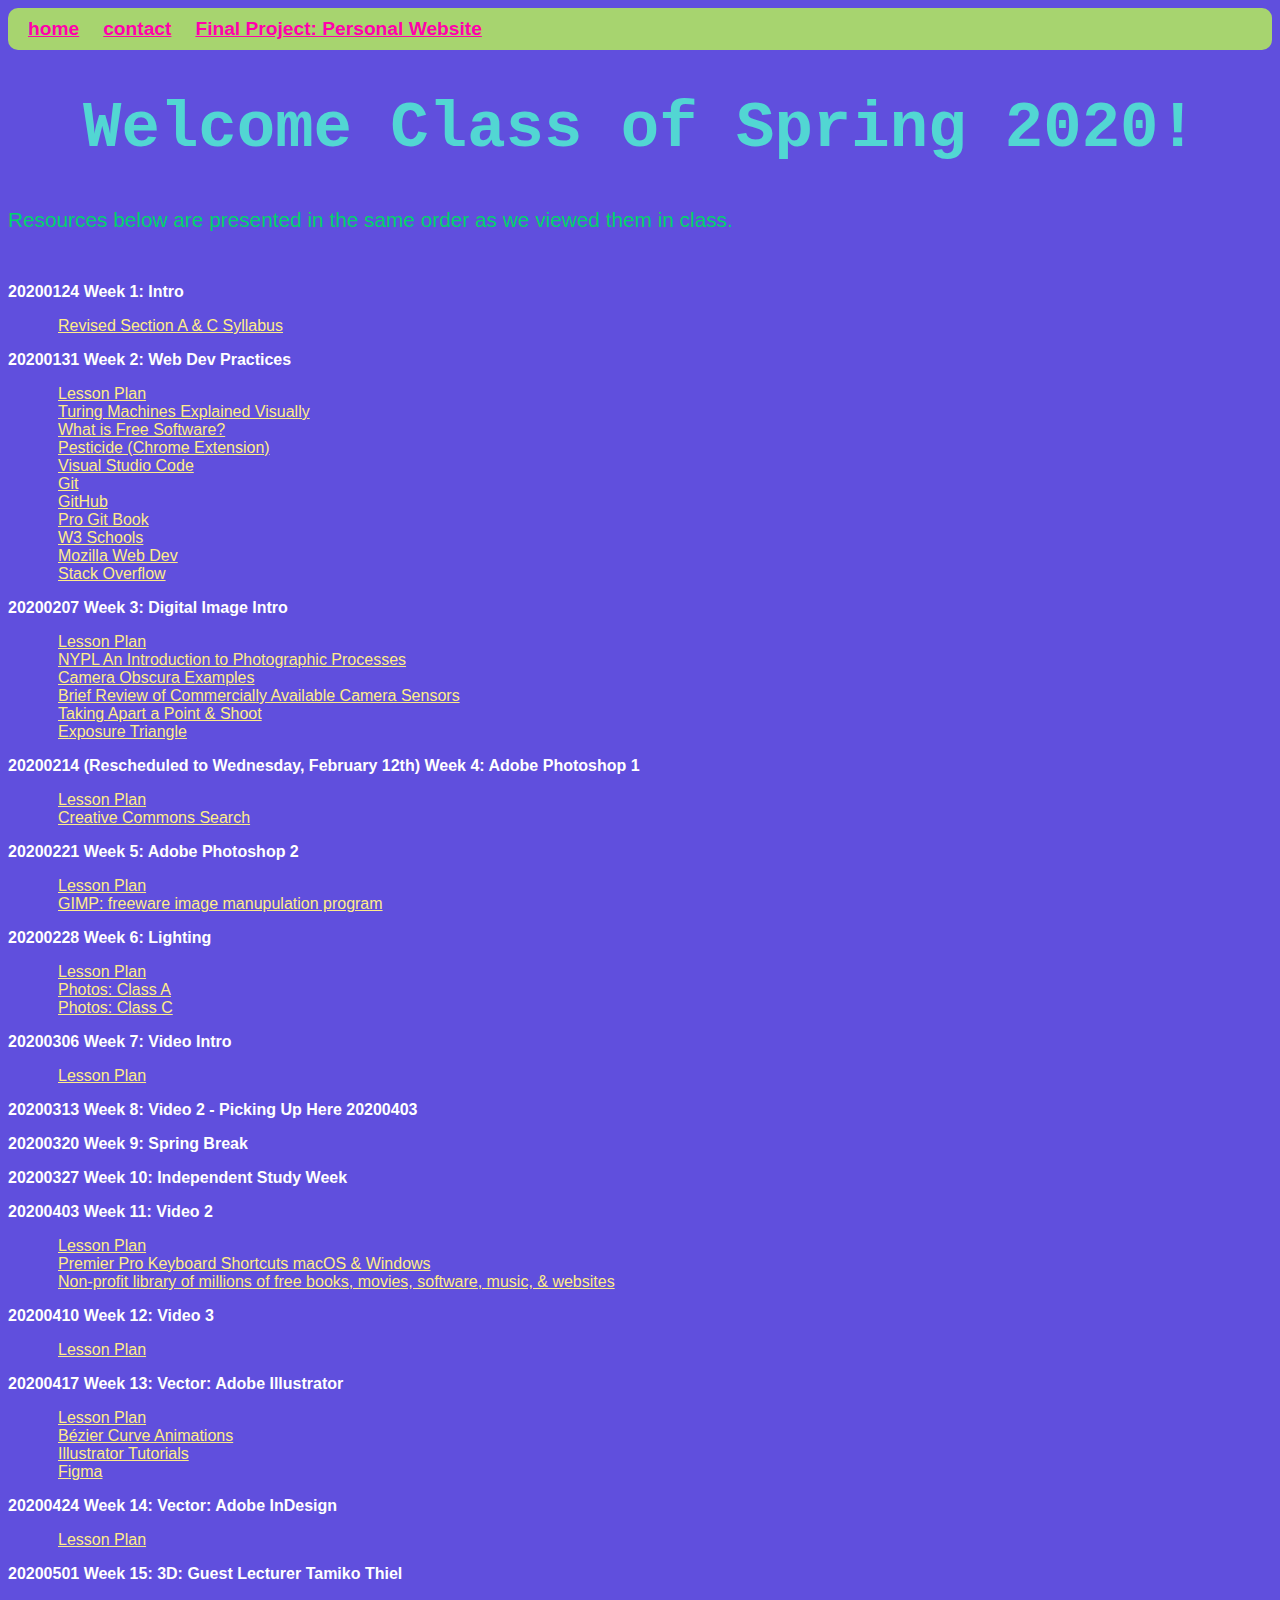
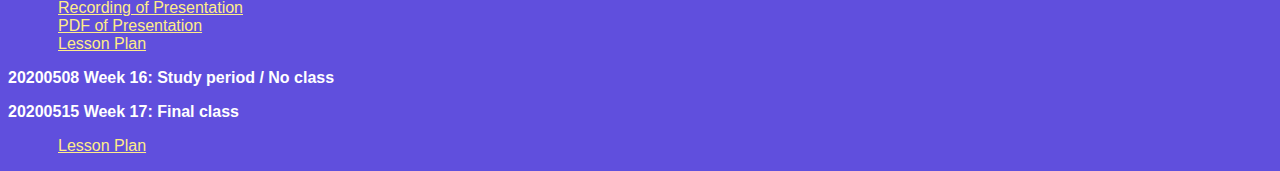
<file: index.html>
<!--This is the home page-->

<!DOCTYPE html>
<html lang="en">
<head>
    <meta charset="UTF-8">
    <meta name="viewport" content="width=device-width, initial-scale=1.0">
    <link rel="stylesheet" href="styles.css">
    <title>Intro to Techniques</title>

<!--favicon-->
<link rel="icon" type="image/png" sizes="16x16" href="favicon-16x16.png">

</head>

<!-- Top nav-->
<nav>
    <a class="active" href="index.html">home</a>
    <a href="contact.html">contact</a>
    <a href="https://cooperunion-my.sharepoint.com/:w:/g/personal/adelya_aksanova_cooper_edu/EaKZ1DU_F4tLqh6daClD3_oBiVTb56wX-LLZhyGpl4i7Mw?e=u9so2N">Final Project: Personal Website</a>
</nav>

<!--Body-->
<body>    
    <header>
        <h1>Welcome Class of Spring 2020!</h1>
    </header>

    <h2>Resources below are presented in the same order as we viewed them in class.</h2><br>

<!--Week 1-->
    <p>20200124 Week 1: Intro</p>
    <ul>
        <li>
            <a class="list" href="https://cooperunion-my.sharepoint.com/:b:/g/personal/adelya_aksanova_cooper_edu/EYJvAcczFDBNiqHqxo4YWKQB8hoCU7xqui7r6k5z354j6g?e=3xsnGD">Revised Section A & C Syllabus</a> <br>
        </li>
    </ul>

<!--Week 2-->    
    <p>20200131 Week 2: Web Dev Practices</p>
    <ul>
        <li>
            <a class="list" href="https://cooperunion-my.sharepoint.com/:b:/g/personal/adelya_aksanova_cooper_edu/EVHhwE_tr2hLq7kKafXDAP8BjWdlTvLm8O4_kPL6lqWcbg?e=V0hdyv">Lesson Plan</a> <br>
            <a class="list" href="https://www.youtube.com/watch?v=-ZS_zFg4w5k">Turing Machines Explained Visually</a> <br>
            <a class="list" href="https://www.gnu.org/philosophy/free-sw.en.html">What is Free Software?</a> <br>
            <a class="list" href="https://chrome.google.com/webstore/detail/pesticide-for-chrome/bblbgcheenepgnnajgfpiicnbbdmmooh?hl=en-US">Pesticide (Chrome Extension)</a> <br>
            <a class="list" href="https://code.visualstudio.com/">Visual Studio Code</a> <br>
            <a class="list" href="https://www.git-scm.com">Git</a> <br>
            <a class="list" href="https://www.github.com">GitHub</a> <br>
            <a class="list" href="https://www.git-scm.com/book/en/v2">Pro Git Book</a> <br>
            <a class="list" href="https://www.w3schools.com">W3 Schools</a> <br>
            <a class="list" href="https://developer.mozilla.org/en-US/">Mozilla Web Dev</a> <br>
            <a class="list" href="https://www.stackoverflow.com">Stack Overflow</a> <br>
        </li>
    </ul>

<!--Week 3-->
    <p>20200207 Week 3: Digital Image Intro</p>
    <ul>
        <li>
            <a class="list" href="https://cooperunion-my.sharepoint.com/:b:/g/personal/adelya_aksanova_cooper_edu/ETBaJvrBBJ9PsbrTPc1OA8EBnFFYrFUJ74p62EEzNQUy0w?e=mYR4c0">Lesson Plan</a> <br>
            <a class="list" href="https://www.nypl.org/collections/nypl-recommendations/guides/photographic-processes">NYPL An Introduction to Photographic Processes</a> <br>
            <a class="list" href="https://www.fastcompany.com/3017114/see-these-paris-apartments-transformed-into-pinhole-cameras">Camera Obscura Examples</a> <br>
            <a class="list" href="https://youtu.be/7oNd6U-qry0?t=20">Brief Review of Commercially Available Camera Sensors</a> <br>
            <a class="list" href="https://www.khanacademy.org/science/electrical-engineering/reverse-engin/digital-camera/v/what-is-inside-a-digital-camera-1-of-2-1?modal=1">Taking Apart a Point & Shoot</a> <br>
            <a class="list" href="https://petapixel.com/assets/uploads/2017/03/exposuretrianglediagram-800x713.jpg">Exposure Triangle</a> <br>
        </li>
    </ul>

 <!--Week 4-->
 <p>20200214 (Rescheduled to Wednesday, February 12th) Week 4: Adobe Photoshop 1</p>
 <ul>
     <li>
         <a class="list" href="https://cooperunion-my.sharepoint.com/:b:/g/personal/adelya_aksanova_cooper_edu/EV6ibdJ__oFAjMGlnHFQKWIBPYGQqtWoix6jE0p1eZTm1g?e=GBRN8o">Lesson Plan</a> <br>
         <a class="list" href="https://search.creativecommons.org/">Creative Commons Search</a> <br>
     </li>
 </ul>
 
<!--Week 5-->
 <p>20200221 Week 5: Adobe Photoshop 2</p>
 <ul>
     <li>
         <a class="list" href="https://cooperunion-my.sharepoint.com/:b:/g/personal/adelya_aksanova_cooper_edu/ET9yHw65_txOiD6XJ7LRG_ABMA8Ty6I2PqNcNyVZoDGw1g?e=cgAZBi">Lesson Plan</a> <br>
         <a class="list" href="https://www.gimp.org/">GIMP: freeware image manupulation program</a> <br>
     </li>
 </ul>
 
<!--Week 6-->
 <p>20200228 Week 6: Lighting</p>
 <ul>
     <li>
         <a class="list" href="https://cooperunion-my.sharepoint.com/:b:/g/personal/adelya_aksanova_cooper_edu/EW7sN2ves6tDqy48ait2uXkBeH3WSx-6Sq9682sriAQxVA?e=f8Q4t0
">Lesson Plan</a> <br>
         <a class="list" href="https://cooperunion-my.sharepoint.com/:f:/g/personal/adelya_aksanova_cooper_edu/En-F2RQnK8xEhAkLju_RezcB9wWK4CIcS8LkdOVpmK0Pfg?e=wIcjwO">Photos: Class A</a> <br>
         <a class="list" href="https://cooperunion-my.sharepoint.com/:f:/g/personal/adelya_aksanova_cooper_edu/EpEZTplqkKpLgWhtHsgL2KQBfsI5Ljnb_qDyf02pBARYqg?e=ArbuX2">Photos: Class C</a> <br>
     </li>
 </ul>
    
<!--Week 7-->
 <p>20200306 Week 7: Video Intro</p>
 <ul>
     <li>
         <a class="list" href="https://cooperunion-my.sharepoint.com/:b:/g/personal/adelya_aksanova_cooper_edu/EZ7gaPURoF1JgpPI5t9TKeABgc9QG7KK9xdu290kSCdLFw?e=E5Z6k7">Lesson Plan</a> <br>
     </li>
 </ul>
    
<!--Week 8-->
 <p>20200313 Week 8: Video 2 - Picking Up Here 20200403</p>
    
<!--Week 9-->
 <p>20200320 Week 9: Spring Break</p>
 
<!--Week 10-->
 <p>20200327 Week 10: Independent Study Week</p>
    
<!--Week 11-->
 <p>20200403 Week 11: Video 2</p>
 <ul>
     <li>
         <a class="list" href="https://cooperunion-my.sharepoint.com/:b:/g/personal/adelya_aksanova_cooper_edu/ERQcCd_jhjJJg5Ga3XgP2aUB_RIcCqoWYuzekOmQ3W_BSw?e=3oWyAU">Lesson Plan</a> <br>
         <a class="list" href="https://helpx.adobe.com/premiere-pro/using/keyboard-shortcuts.html">Premier Pro Keyboard Shortcuts macOS & Windows</a> <br>
         <a class="list" href="https://archive.org/">Non-profit library of millions of free books, movies, software, music, & websites</a> <br>
     </li>
 </ul>
    
<!--Week 12-->
 <p>20200410 Week 12: Video 3</p>
 <ul>
     <li>
         <a class="list" href="https://cooperunion-my.sharepoint.com/:b:/g/personal/adelya_aksanova_cooper_edu/ES8wvRzyG6ZNvYEsCSalX70BXwjeE_DPrp2ESC9Rt2pD9g?e=fosNHr
">Lesson Plan</a> <br>
     </li>
 </ul> 
    
<!--Week 13-->
 <p>20200417 Week 13: Vector: Adobe Illustrator</p>
 <ul>
     <li>
         <a class="list" href="https://cooperunion-my.sharepoint.com/:b:/g/personal/adelya_aksanova_cooper_edu/EYOZINJrpIxKrT_Wjt48sS0BzL_yYvLX2pWOQpZCCcT3Hg?e=cKxvnD
">Lesson Plan</a> <br>
         <a class="list" href="https://imgur.com/gallery/Y1Pqa">Bézier Curve Animations</a> <br>
         <a class="list" href="https://helpx.adobe.com/illustrator/tutorials.html">Illustrator Tutorials</a> <br>
         <a class="list" href="https://www.Figma.com/">Figma</a> <br>
     </li>
 </ul> 
    
<!---Week 14--->
 <p>20200424 Week 14: Vector: Adobe InDesign</p>
 <ul>
     <li>
         <a class="list" href="https://cooperunion-my.sharepoint.com/:b:/g/personal/adelya_aksanova_cooper_edu/EccQ6lEA8AlMo8JBj4anI9QBr5bf22uaHTGFEgeNcp9M4w?e=wyZZT5">Lesson Plan</a> <br>
     </li>
 </ul>    
    
<!---Week 15--->
 <p>20200501 Week 15: 3D: Guest Lecturer Tamiko Thiel</p>
 <ul>
     <li>
         <a class="list" href="https://web.microsoftstream.com/video/c4ebb89b-5620-43fe-a10c-b5e140a4deb4">Recording of Presentation</a> <br>
         <a class="list" href="https://cooperunion-my.sharepoint.com/:b:/g/personal/adelya_aksanova_cooper_edu/EcxLlbfpCTVEomzJrtB0Ox4BeIyoKKStwEmSatH_DPmAMg?e=LMigWW">PDF of Presentation</a> <br>
         <a class="list" href="https://cooperunion-my.sharepoint.com/:b:/g/personal/adelya_aksanova_cooper_edu/EaH_9Ejf2M5OuL6ehoiepIgB2mMt-6cN87cDv5bngOBpoQ?e=z9pINE">Lesson Plan</a> <br>
     </li>
 </ul>    
    
<!---Week 16--->
 <p>20200508 Week 16: Study period / No class </p>
    
<!---Week 17--->
 <p>20200515 Week 17: Final class </p>
  <ul>
     <li>
         <a class="list" href="https://cooperunion-my.sharepoint.com/:b:/g/personal/adelya_aksanova_cooper_edu/EaT-Vbxs8VhClMW29WDr8tQB4tKjTSAKd2JpQ4UrJgEbNA?e=3dbQuU">Lesson Plan</a> <br>
     </li>
 </ul>
    
</body>
</html>
</file>
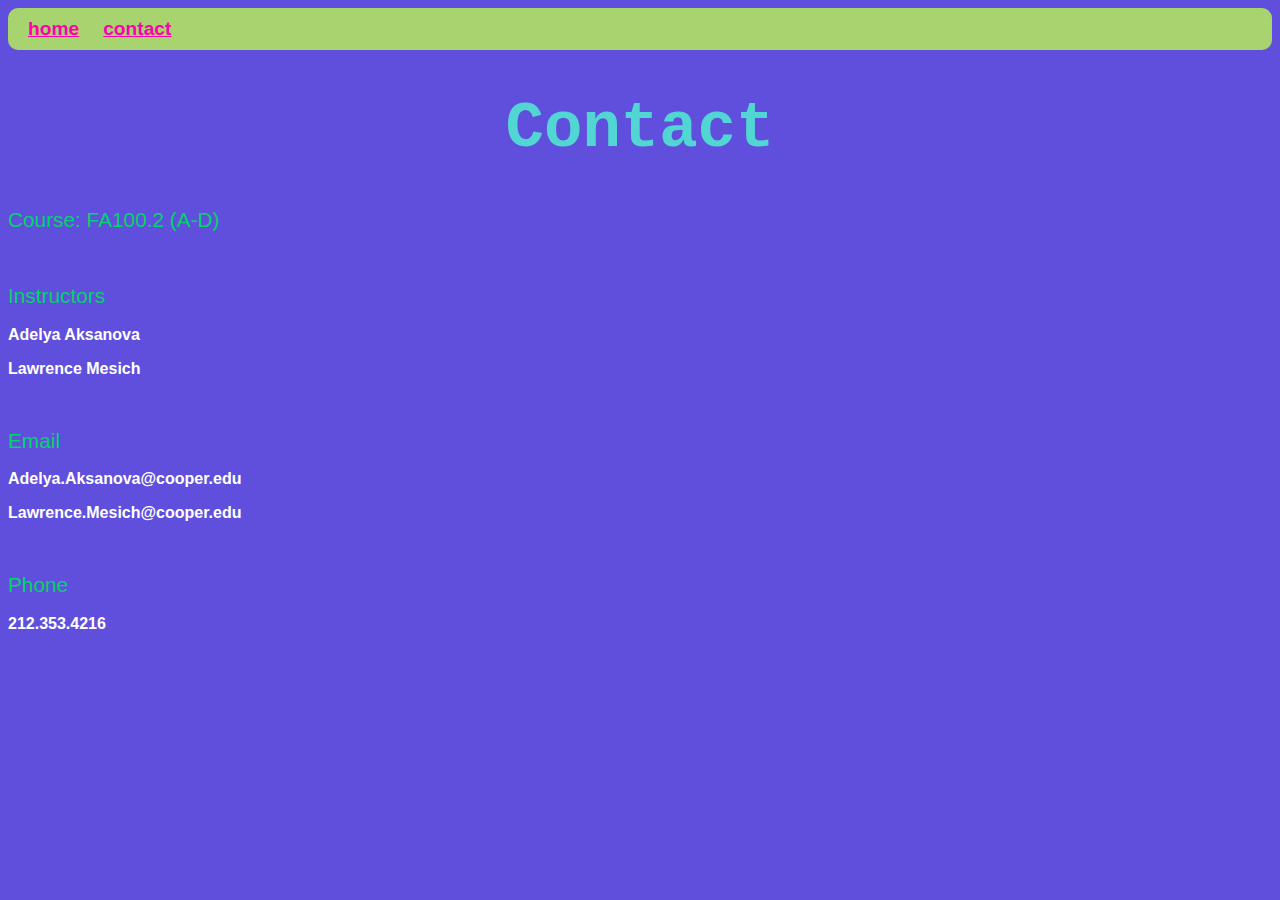
<file: contact.html>
<!--This is the contact page which links out from the home page-->

<!DOCTYPE html>
<html lang="en">
<head>
    <meta charset="UTF-8">
    <meta name="viewport" content="width=device-width, initial-scale=1.0">
    <link rel="stylesheet" href="styles.css">
    <title>Contact</title>
</head>

<!-- Top nav-->
<nav>
    <a href="index.html">home</a>
    <a href="contact.html">contact</a>
</nav>

<body>
    <h1>Contact</h1>    
    <h2>Course: FA100.2 (A-D)</h2>
    <br>
    <h2>Instructors</h2>
    <p>Adelya Aksanova</p>
    <p>Lawrence Mesich</p>
    <br>
    <h2>Email</h2>
    <p>Adelya.Aksanova@cooper.edu</p>
    <p>Lawrence.Mesich@cooper.edu</p>
    <br>
    <h2>Phone</h2>
    <p>212.353.4216</p>
</body>
</html>
</file>
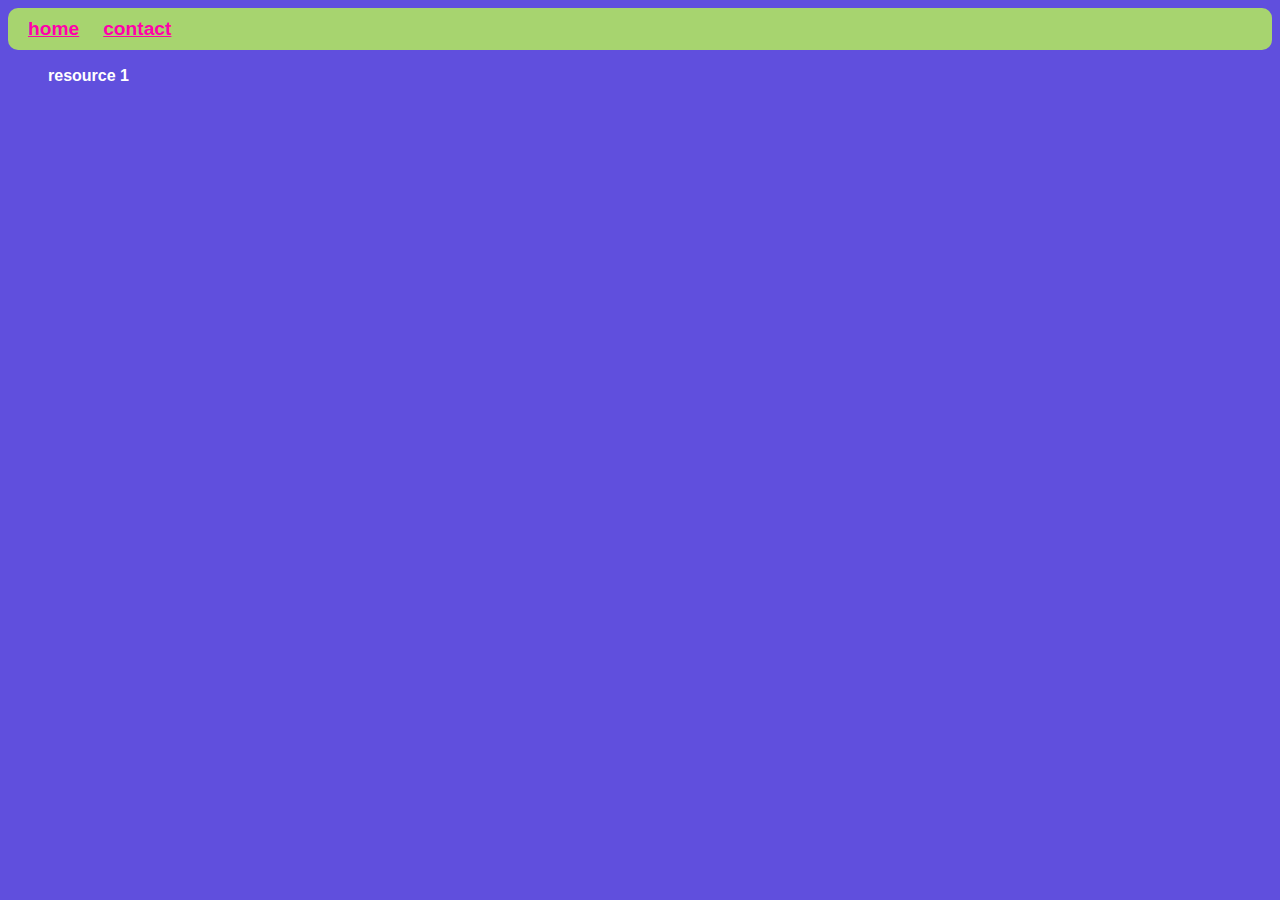
<file: week1.html>
<!--This is the "20200124 Week 1" page which links out from the home page-->

<!DOCTYPE html>
<html lang="en">
<head>
    <meta charset="UTF-8">
    <meta name="viewport" content="width=device-width, initial-scale=1.0">
    <link rel="stylesheet" href="styles.css">
    <title>Week 1</title>
</head>

<!-- Top nav-->
<nav>
    <a class="active" href="#home">home</a>
    <a href="contact.html">contact</a>
</nav>

<!-- Body-->
<body>
    <h2></h2>
    <ul>
        <li><p>resource 1</p></li>
    </ul>
</body>

</html>
</file>
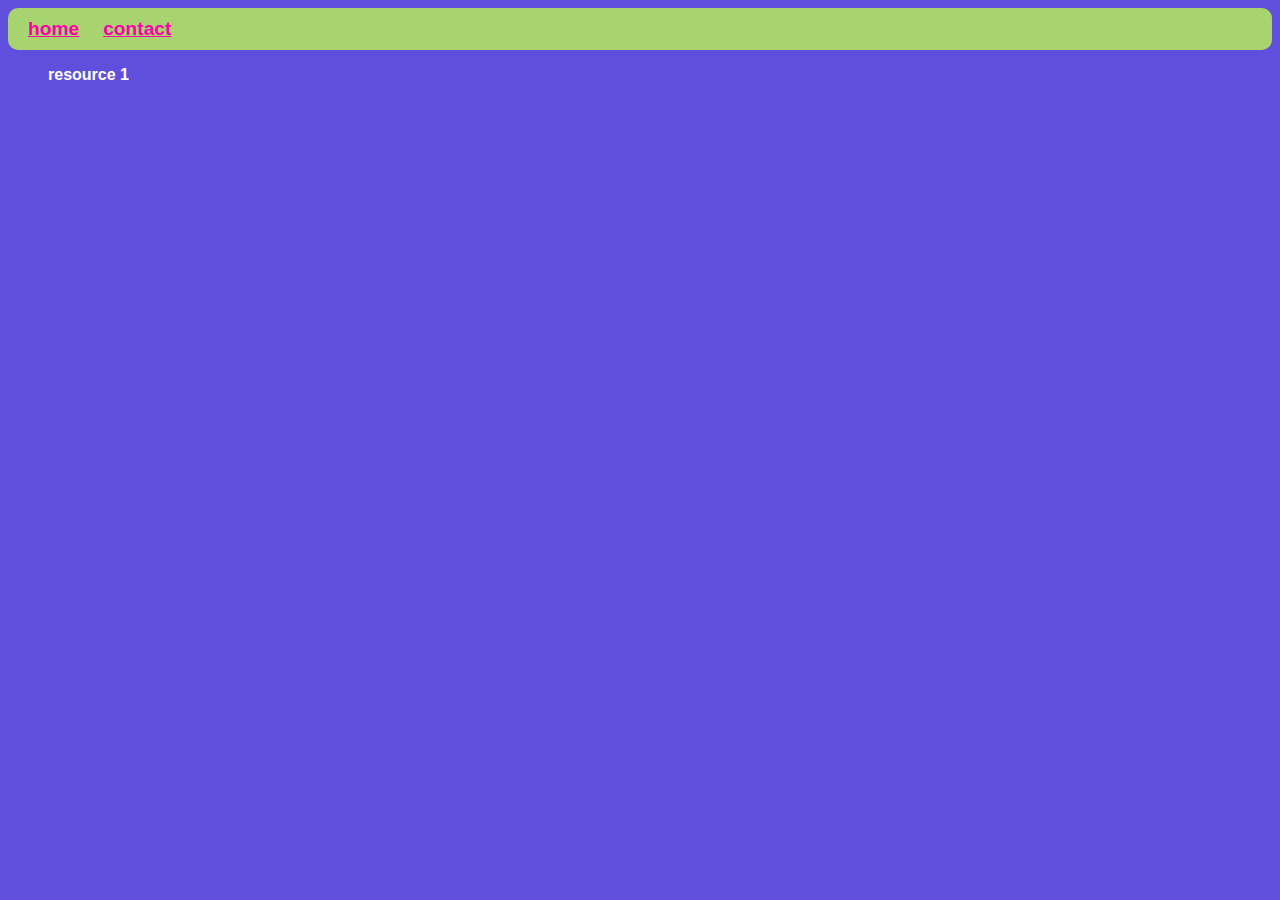
<file: week2.html>
<!--This is the "20200131 Week 2" page which links out from the home page-->

<!DOCTYPE html>
<html lang="en">
<head>
    <meta charset="UTF-8">
    <meta name="viewport" content="width=device-width, initial-scale=1.0">
    <link rel="stylesheet" href="styles.css">
    <title>Week 2</title>
</head>

<!-- Top nav-->
<nav>
    <a class="active" href="#home">home</a>
    <a href="contact.html">contact</a>
</nav>

<!--Body-->
<body>
    <ul>
        <li><p>resource 1</p></li>
    </ul>
</body>

</html>
</file>
<file: styles.css>
nav {
    background-color: #a7d46f;
    padding: 10px 10px 10px 10px;
    border-radius: 10px;
}


a {
    font-family: arial;
    color: hsl(320, 100%, 50%);
    margin: 10px 10px 10px 10px;
    font-size: 1.2em;
    font-weight: 700;
}

body {
    background-color: #604fdd;
}

h1 {
    font-family: Courier;
    font-size: 4em;
    color: #52d6d3;
    text-align: center;
    font-weight: 700;
}

h2 {
    font-family: helvetica;
    font-size: 1.3em;
    color: #00d46a;
    text-align: left;
    font-weight: 100;
}

.week {
    font-family: 'courier new';
    font-size: 1em;
    color: #d7ff7a;
    text-align: left;
    font-weight: 100;
}

p {
    font-family: Helvetica;
    font-size: 1em;
    font-weight: 700;
    color: white;
}

.list {
    font-family: Helvetica;
    font-weight: 100;
    color:rgb(255, 237, 136);
    font-size: 1em;
}

ul {
    list-style: none;
}
</file>
